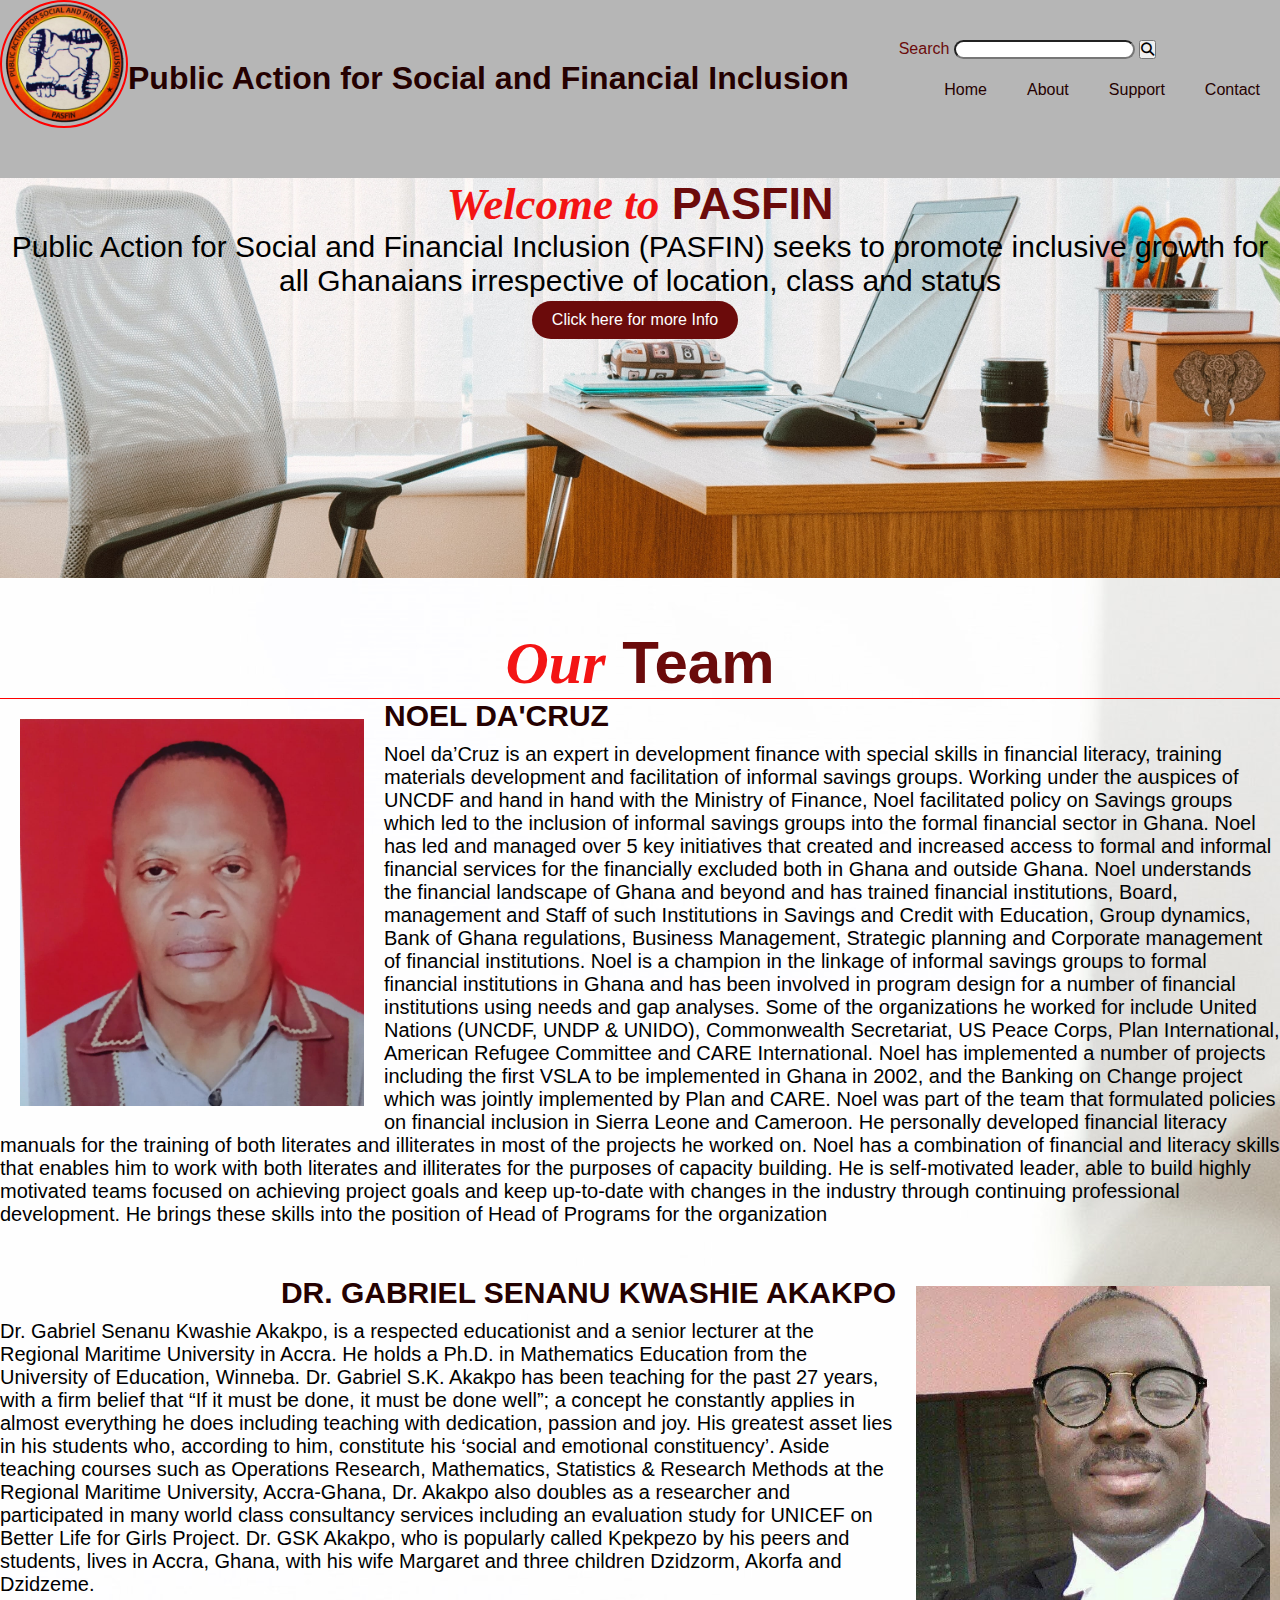
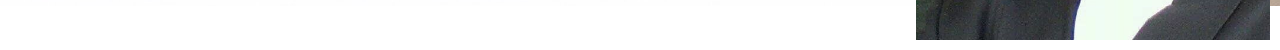
<file: index.html>
<!DOCTYPE html>
<html lang="en">

<head>
    <meta charset="UTF-8">
    <meta http-equiv="X-UA-Compatible" content="IE=edge">
    <meta name="viewport" content="width=device-width, initial-scale=1.0">
    <meta name="description" content="The best NGO">
    <meta name="keywords" content="charity, NGO, giving back to society">
    <link rel="stylesheet" href="./CSS/style.css">
    <link rel="stylesheet" href="https://cdnjs.cloudflare.com/ajax/libs/font-awesome/6.1.1/css/all.min.css">

    <title>PASFIN</title>
</head>

<body>
    <div class="container">
        <header id="main-hearder">
            <div id="navbar">
                <img class="lP-img" src="./PASFIN/decruz.png" alt="">
                <h1 id="logo"><a href="./index.html"> Public Action for Social and Financial Inclusion</a></h1>
                <form action="text">
                <div class="search-form">
                    <label for="search">Search</label>
                    <input type="text" name="search" id="search">
                    <button type="search" class="btn2"><i class="fa fa-search 3x" aria-hidden="true"></i></button>
                </div>
                </form>
                <ul>
                    <li class="current"> <a href="./index.html">Home</a></li>
                    <li><a href="./about.html">About</a></li>
                    <li><a href="./donate.html">Support</a></li>
                    <li><a href="./contact.html">Contact</a></li>
                </ul>
            </div>     
        </header>
        </div>
        <div id="showcase">
        <div id="home-info">
            <div class="showcase-content">
                <h2><span class="text-primary">Welcome to</span> PASFIN</h2>
                <p> Public Action for Social and Financial Inclusion (PASFIN) seeks to promote inclusive growth for all Ghanaians irrespective of location, class and status </p>
                <a href="./about.html" class="btn btn-light">Click here for more Info</a>
            </div>
        </div>
    </div>
    <section id="founders" class="founder">
        <div class="container2">
            <div class="fhead">
                 <h1><span class="text-primary">Our</span> Team</h1>
            </div>
            <div class="founder-img">
            <img src="./PASFIN/IMG-20220517-WA0057.jpg" alt="">
             </div>
            <div class="profile">
            <h2 class="name">NOEL DA'CRUZ</h2>
            <P>
                Noel da’Cruz is an expert in development finance with special skills in financial literacy, training materials development and facilitation of informal savings groups. Working under the auspices of UNCDF and hand in hand with the Ministry of Finance, Noel facilitated policy on Savings groups which led to the inclusion of informal savings groups into the formal financial sector in Ghana. Noel has led and managed over 5 key initiatives that created and increased access to formal and informal financial services for the financially excluded both in Ghana and outside Ghana. Noel understands the financial landscape of Ghana and beyond and has trained financial institutions, Board, management and Staff of such Institutions in Savings and Credit with Education, Group dynamics, Bank of Ghana regulations, Business Management, Strategic planning and Corporate management of financial institutions.  Noel is a champion in the linkage of informal savings groups to formal financial institutions in Ghana and has been involved in program design for a number of financial institutions using needs and gap analyses. 
            </P>
            <p>
                Some of the organizations he worked for include United Nations (UNCDF, UNDP & UNIDO), Commonwealth Secretariat, US Peace Corps, Plan International, American Refugee Committee and CARE International. Noel has implemented a number of projects including the first VSLA to be implemented in Ghana in 2002, and the Banking on Change project which was jointly implemented by Plan and CARE. Noel was part of the team that formulated policies on financial inclusion in Sierra Leone and Cameroon. He personally developed financial literacy manuals for the training of both literates and illiterates in most of the projects he worked on. Noel has a combination of financial and literacy skills that enables him to work with both literates and illiterates for the purposes of capacity building. He is self-motivated leader, able to build highly motivated teams focused on achieving project goals and keep up-to-date with changes in the industry through continuing professional development. He brings these skills into the position of Head of Programs for the organization
            </p>
            </div>
            <div class="fhead2">
                <img src="./PASFIN/Dr. Akakpo.jpg" alt="">
            </div>
            <div class="profile-2">
                <h2 class="name">DR. GABRIEL SENANU KWASHIE AKAKPO</h2>
                <p>
                    Dr. Gabriel Senanu Kwashie Akakpo, is a respected educationist and a senior lecturer at the Regional Maritime University in Accra. He holds a Ph.D. in Mathematics Education from the University of Education, Winneba. Dr. Gabriel S.K. Akakpo has been teaching for the past 27 years, with a firm belief that “If it must be done, it must be done well”; a concept he constantly applies in almost everything he does including teaching with dedication, passion and joy. His greatest asset lies in his students who, according to him, constitute his ‘social and emotional constituency’. 
                    Aside teaching courses such as Operations Research, Mathematics, Statistics & Research Methods at the Regional Maritime University, Accra-Ghana, Dr. Akakpo also doubles as a researcher and participated in many world class consultancy services including an evaluation study for UNICEF on Better Life for Girls Project. 
                    Dr. GSK Akakpo, who is popularly called Kpekpezo by his peers and students, lives in Accra, Ghana, with his wife Margaret and three children Dzidzorm, Akorfa and Dzidzeme.                     
                </p>
            </div>
        </div>
    </section>
</body>
</html>
</file>
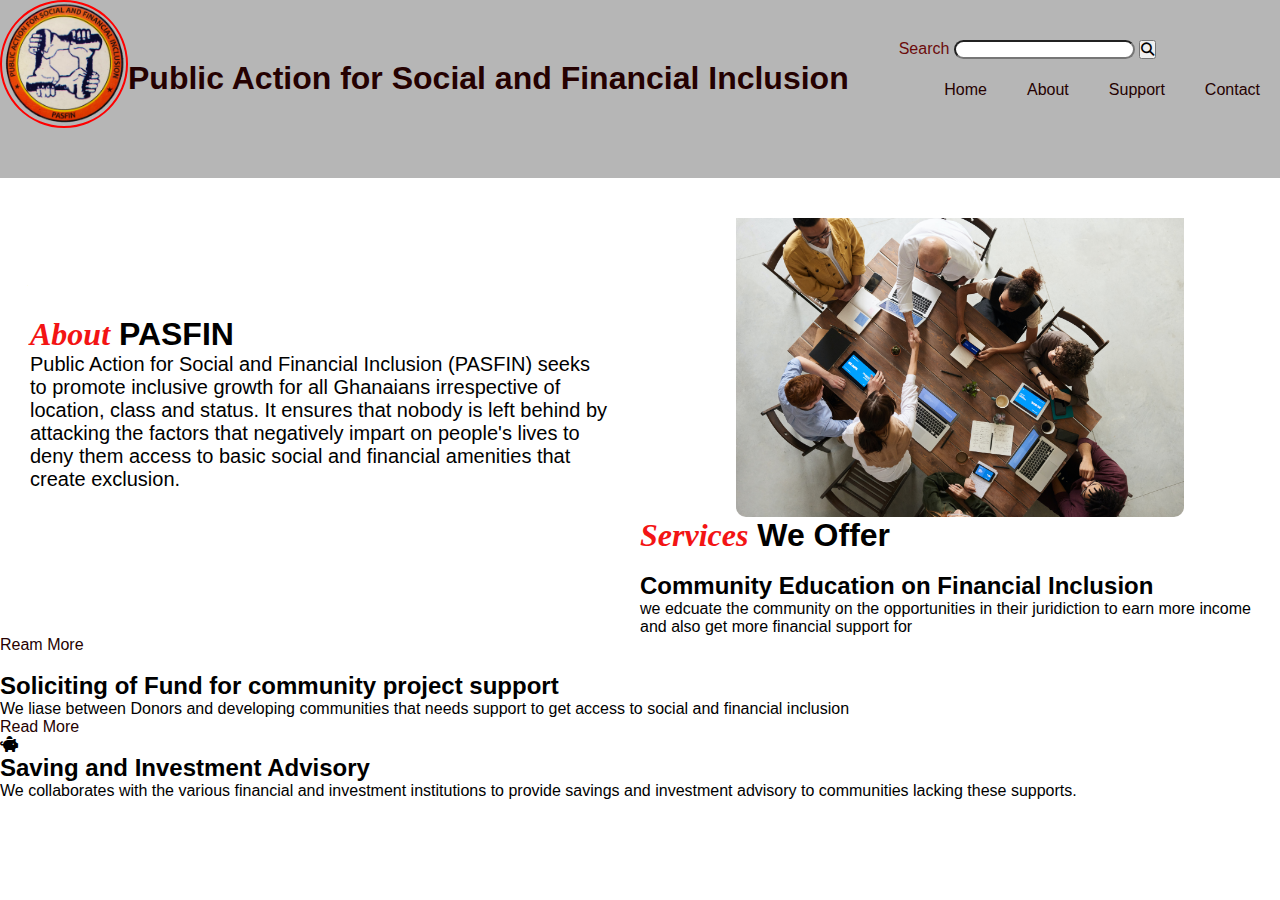
<file: about.html>
<!DOCTYPE html>
<html lang="en">

<head>
    <meta charset="UTF-8">
    <meta http-equiv="X-UA-Compatible" content="IE=edge">
    <meta name="viewport" content="width=device-width, initial-scale=1.0">
    <meta name="description" content="The best NGO">
    <meta name="keywords" content="charity, NGO, giving back to society">
    <link rel="stylesheet" href="./CSS/style.css">
    <link rel="stylesheet" href="https://cdnjs.cloudflare.com/ajax/libs/font-awesome/6.1.1/css/all.min.css">

    <title>PASFIN</title>
</head>

<body>
    <div class="container">
        <header id="main-hearder">
            <div id="navbar">
                <img class="lP-img" src="./PASFIN/decruz.png" alt="">
                <h1 id="logo"><a href="./index.html"> Public Action for Social and Financial Inclusion</a></h1>
                <form action="text">
                <div class="search-form">
                    <label for="search">Search</label>
                    <input type="text" name="search" id="search">
                    <button type="search" class="btn2"><i class="fa fa-search 3x" aria-hidden="true"></i></button>
                </div>
                </form>
                <ul>
                    <li class="current"> <a href="./index.html">Home</a></li>
                    <li><a href="./about.html">About</a></li>
                    <li><a href="./donate.html">Support</a></li>
                    <li><a href="./contact.html">Contact</a></li>
                </ul>
            </div>     
        </header>
        </div> 
    <section id="about-info" class="bg-light py3">
        <div class="container">
            <div class="info-left">
                  <h1 class="l-leading">
                      <span class="text-primary">About</span> PASFIN
                  </h1>
                  <p>Public Action for Social and Financial Inclusion (PASFIN) seeks to promote inclusive growth for all Ghanaians irrespective of location, class and status. It ensures that nobody is left behind by attacking the factors that negatively impart on people's lives to deny them access to basic social and financial amenities that create exclusion.                    
                  </p>
            </div>
            <div class="info-right">
              <img src="./PASFIN/pexels-fauxels-3183197.jpg" alt="">
            </div>
        </div>
    </section>
    <section id="services" class="full-bg">
        <div class="abt-title">
            <h1><span class="text-primary">Services</span> We Offer</h1>
        </div>
        <div class="box">
            <i class="fa-solid fa-hands-holding-dollar 4x"></i>
            <h2>Community Education on Financial Inclusion</h2>
            <p>we edcuate the community on the opportunities in their juridiction to earn more income and also get more financial support for</p>
            <a class="btn-2" href="./about.html">Ream More</a>
        </div>
        <div class="box">
            <i class="fa-solid fa-money-check-dollar-pen 4x"></i>
            <h2>Soliciting of Fund for community project support</h2>
            <p>We liase between Donors and developing communities that needs support to get access to social and financial inclusion</p>
            <a href="about.html" class="btn-2">Read More</a>
        </div>
        <div class="box">
            <i class="fa-solid fa-piggy-bank 4x"></i>
            <h2>Saving and Investment Advisory</h2>
            <p>We collaborates with the various financial and investment institutions to provide savings and investment advisory to communities lacking these supports.</p>
        </div>
    </section>   
</body>
</html>
</file>
<file: CSS/style.css>
*{
    margin: 0px;
    padding: 0px;
    box-sizing: border-box;
}
#container{
    max-width: 1170px;
    overflow: auto;
    padding: 0 20px;
}
body{
   font-family: 'Segoe UI', Tahoma, Geneva, Verdana, sans-serif;
}

a{
    color: #250101;
    text-decoration: none;
}

#navbar{
    color: rgb(8, 8, 8);
    background: #b6b6b6;
    overflow: auto;
    margin: 50px, 2px, 60px, 5px;
}

#navbar h1{
    float: left;
    padding-top: 60px;
}

#navbar ul{
    float: right;
    list-style: none;
    padding-top: 2px;
}

#navbar ul li{
    float: left;
}

#navbar ul li a{
    display: block;
    padding: 20px;
    text-align: center;
}

.search-form{
    padding-top: 40px;
    float: left;
    padding-left: 50px;
    color: #6b0b0b;
    font-style: 10px solid;
}

.btn2{
    cursor: pointer;
}

#search{
    border-radius: 10px;
    color: #6b0b0b;
}
#navbar ul li a:hover,
#navbar ul li a .current {
  background: #444;
  color: #6e4419;
}
.lP-img{
    float: left;
    width: 10%;
    height: auto;
    max-height: 100%;
    border: 2px solid red;
    padding: 2px, 0px 2px 30px;
    margin-bottom: 50px;
    border-radius: 50%;
}

#showcase{
    background: url(../PASFIN/pexels-lisa-fotios-1957477.jpg) no-repeat center center/cover;
    height: 400px;
}

#showcase .showcase-content{
    text-align: center;
    padding-bottom: 30px;
    font-size: 30px;
    color: #6b0b0b;
}

.text-primary{
    color: rgb(243, 20, 20);
    font-family: cursive;
    font-style: italic;
}

#home-info .btn{
    display: inline-block;
    max-width: 228px;
    padding: 10px 20px;
    text-align: center;
    font-size: 16px;
    background-color: #6b0b0b;
    color: #fff;
    border-radius: 50px;
    margin-right: 10px;
    transition: ease-in all 0.5s;
}

#home-info .btn:hover{
    background: #fff;
    color: #6b0b0b;
}

/* Showcase */
#showcase .showcase-content p {
    color: #000;
}

/* About */
.info-right{
    float: right;
    width: 50%;
    min-height: 100%;
}

.info-right img{
    width: 70%;
    display: block;
    margin: auto;
    border-radius: 10px;
    padding-top: 30px;
}

#about-info .info-left{
    float: left;
    padding: 10% 30px;
    width: 50%;
    min-height: 50%; 
}

#about-info .info-left p{
    font-size: 20px;
}

.py3{
    padding: 10px 0;
}

#founders{
    padding-top: 10px;
    padding-bottom: 10px;
    background: url(../PASFIN/pexels-fauxels-3184465.jpg) no-repeat;
}

#founders .fhead{
    text-align: center;
    color: #6b0b0b;
    font-size: 30px;
    display: block;
    margin-top: 30px;
}

#founders .fhead h1{
    border-bottom: 1px solid red;
    text-align: center;
}
.container2{
    padding-top: 10px
}
#founders .founder-img{
    width: 100%;
    margin: auto;
    display: block;
    border-radius: 10px;
}

#founders .founder-img img{
    float: left;
    width: 30%;
    min-height: 50%;
    padding: 20px;
}

.fhead2 img{
    float: right;
    width: 30%;
    min-height: 100%;
    padding: 10px 10px 10px 20px;
}
.fhead2{
    width: 100%;
    margin: auto;
    display: block;
    border-radius: 10px;
    padding-top: 50px;
}

#founders .profile p{
    font-size: 20px;
    display: contents;
}

#founders .profile-2 p{
    font-size: 20px;
    display: contents;
}


#founders .profile h2{
    font-size: 30px;
    padding-bottom: 10px;
    color: #250101;
    text-align: left;
}

#founders .profile-2 h2{
    font-size: 30px;
    padding-bottom: 10px;
    color: #250101;
    text-align: right;
}
</file>
